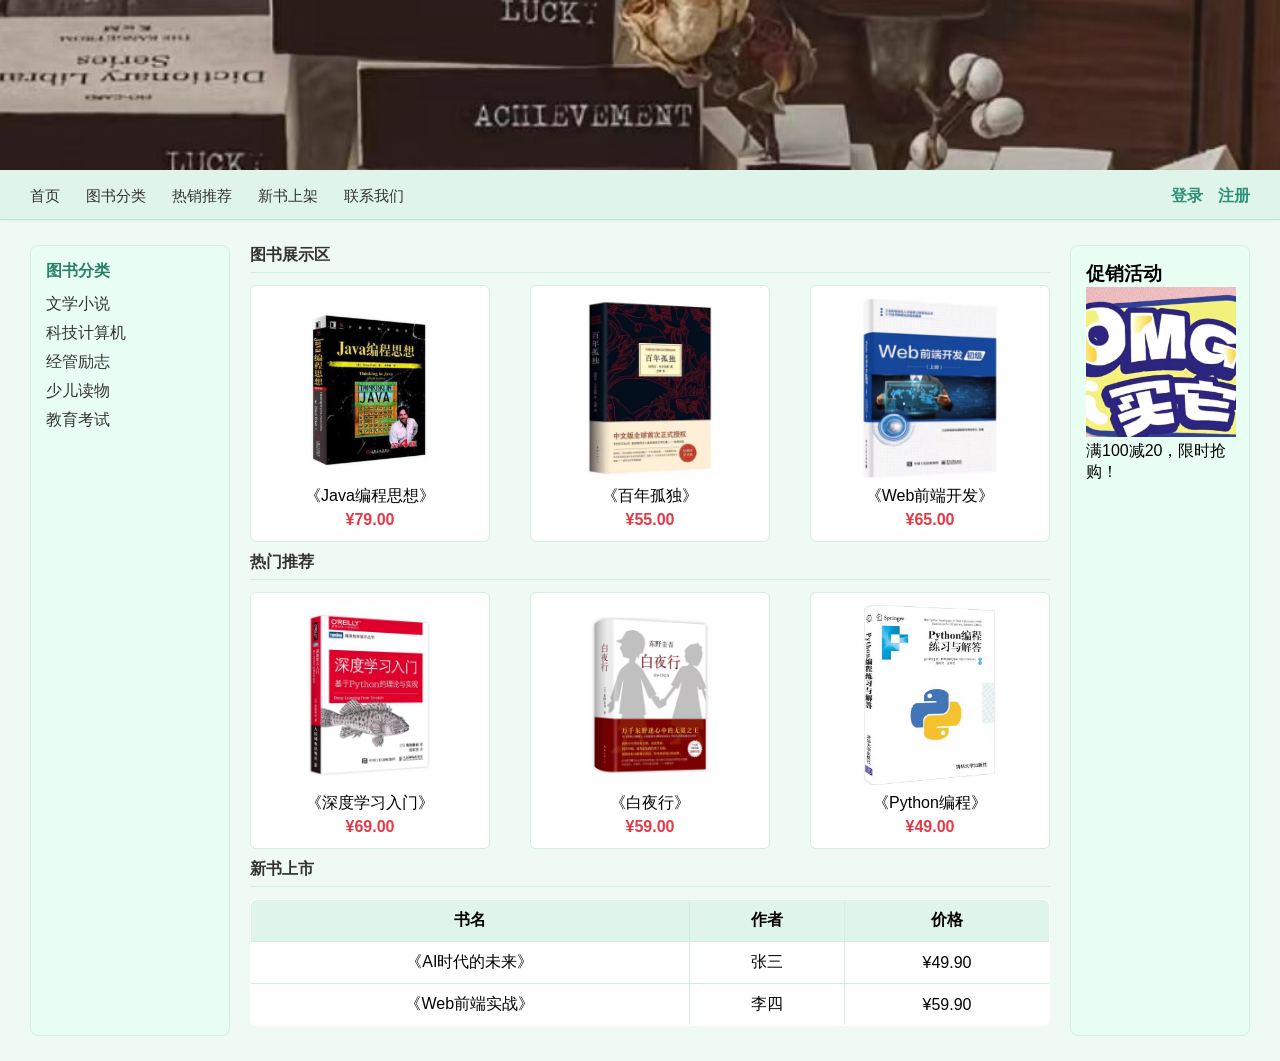
<file: imdex.html>
<!DOCTYPE html>
<html>
<head>
    <meta charset="UTF-8">
    <title>图书展销平台 - 实验3</title>
    <!-- 0秒自动跳转到lab3 -->
    <meta http-equiv="refresh" content="0; url=lab3-2501-015-index.html">
</head>
<body>
    <p>页面加载中，如果没自动跳转，<a href=" ">点击这里</a >访问实验页面</p >
</body>
</html>
</file>
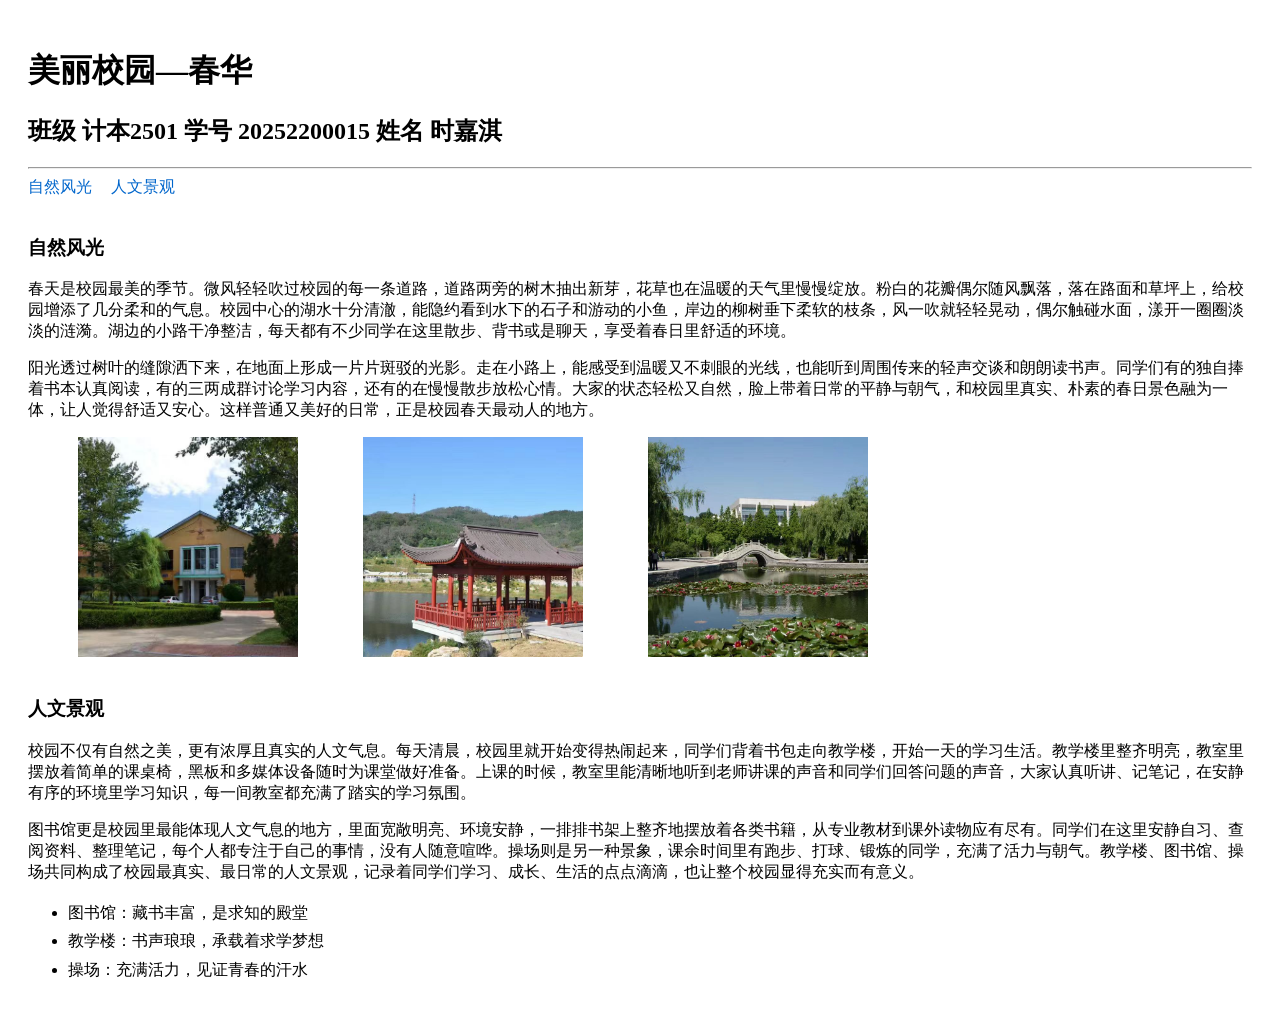
<file: lab1-2501-015-index.html>
<!DOCTYPE html>
<html lang="zh-CN">
<head>
    <meta charset="UTF-8">
    <meta name="viewport" content="width=device-width, initial-scale=1.0">
    <title>美丽校园—春华</title>
    <style>
        .img-box {
            width: 220px;
            height: 220px;
            margin-left: 50px; 
            float: left;   
            margin-right: 15px;
        }
        .img-box img {
            width: 100%;
            height: 100%;
            object-fit: cover; 
        }
        .clearfix {
            clear: both;
            margin-bottom: 20px;
        }
        body {
            padding: 20px;
        }
        a {
            margin-right: 15px;
            text-decoration: none;
            color: #0066cc;
        }
        a:hover {
            text-decoration: underline;
        }
        ul {
            line-height: 1.8;
        }
    </style>
</head>
<body>
    <h1>美丽校园—春华</h1>
    <h2>班级 计本2501 学号 20252200015 姓名 时嘉淇 </h2>

    <hr> 

    <a href="#nature">自然风光</a>
    <a href="#culture">人文景观</a>
    <br><br>

    <h3 id="nature">自然风光</h3>
    <p>
        春天是校园最美的季节。微风轻轻吹过校园的每一条道路，道路两旁的树木抽出新芽，花草也在温暖的天气里慢慢绽放。粉白的花瓣偶尔随风飘落，落在路面和草坪上，给校园增添了几分柔和的气息。校园中心的湖水十分清澈，能隐约看到水下的石子和游动的小鱼，岸边的柳树垂下柔软的枝条，风一吹就轻轻晃动，偶尔触碰水面，漾开一圈圈淡淡的涟漪。湖边的小路干净整洁，每天都有不少同学在这里散步、背书或是聊天，享受着春日里舒适的环境。
    </p>
    <p>
        阳光透过树叶的缝隙洒下来，在地面上形成一片片斑驳的光影。走在小路上，能感受到温暖又不刺眼的光线，也能听到周围传来的轻声交谈和朗朗读书声。同学们有的独自捧着书本认真阅读，有的三两成群讨论学习内容，还有的在慢慢散步放松心情。大家的状态轻松又自然，脸上带着日常的平静与朝气，和校园里真实、朴素的春日景色融为一体，让人觉得舒适又安心。这样普通又美好的日常，正是校园春天最动人的地方。
    </p>

    <div>
        <div class="img-box"><img src="1.jpg" alt="校园春景1"></div>
        <div class="img-box"><img src="2.jpg" alt="校园春景2"></div>
        <div class="img-box"><img src="3.jpg" alt="校园春景3"></div>
        <div class="clearfix"></div>
    </div>

    <h3 id="culture">人文景观</h3>
    <p>
        校园不仅有自然之美，更有浓厚且真实的人文气息。每天清晨，校园里就开始变得热闹起来，同学们背着书包走向教学楼，开始一天的学习生活。教学楼里整齐明亮，教室里摆放着简单的课桌椅，黑板和多媒体设备随时为课堂做好准备。上课的时候，教室里能清晰地听到老师讲课的声音和同学们回答问题的声音，大家认真听讲、记笔记，在安静有序的环境里学习知识，每一间教室都充满了踏实的学习氛围。
    </p>
    <p>
        图书馆更是校园里最能体现人文气息的地方，里面宽敞明亮、环境安静，一排排书架上整齐地摆放着各类书籍，从专业教材到课外读物应有尽有。同学们在这里安静自习、查阅资料、整理笔记，每个人都专注于自己的事情，没有人随意喧哗。操场则是另一种景象，课余时间里有跑步、打球、锻炼的同学，充满了活力与朝气。教学楼、图书馆、操场共同构成了校园最真实、最日常的人文景观，记录着同学们学习、成长、生活的点点滴滴，也让整个校园显得充实而有意义。
    </p>
    <ul>
        <li>图书馆：藏书丰富，是求知的殿堂</li>
        <li>教学楼：书声琅琅，承载着求学梦想</li>
        <li>操场：充满活力，见证青春的汗水</li>
    </ul>

</body>
</html>
</file>
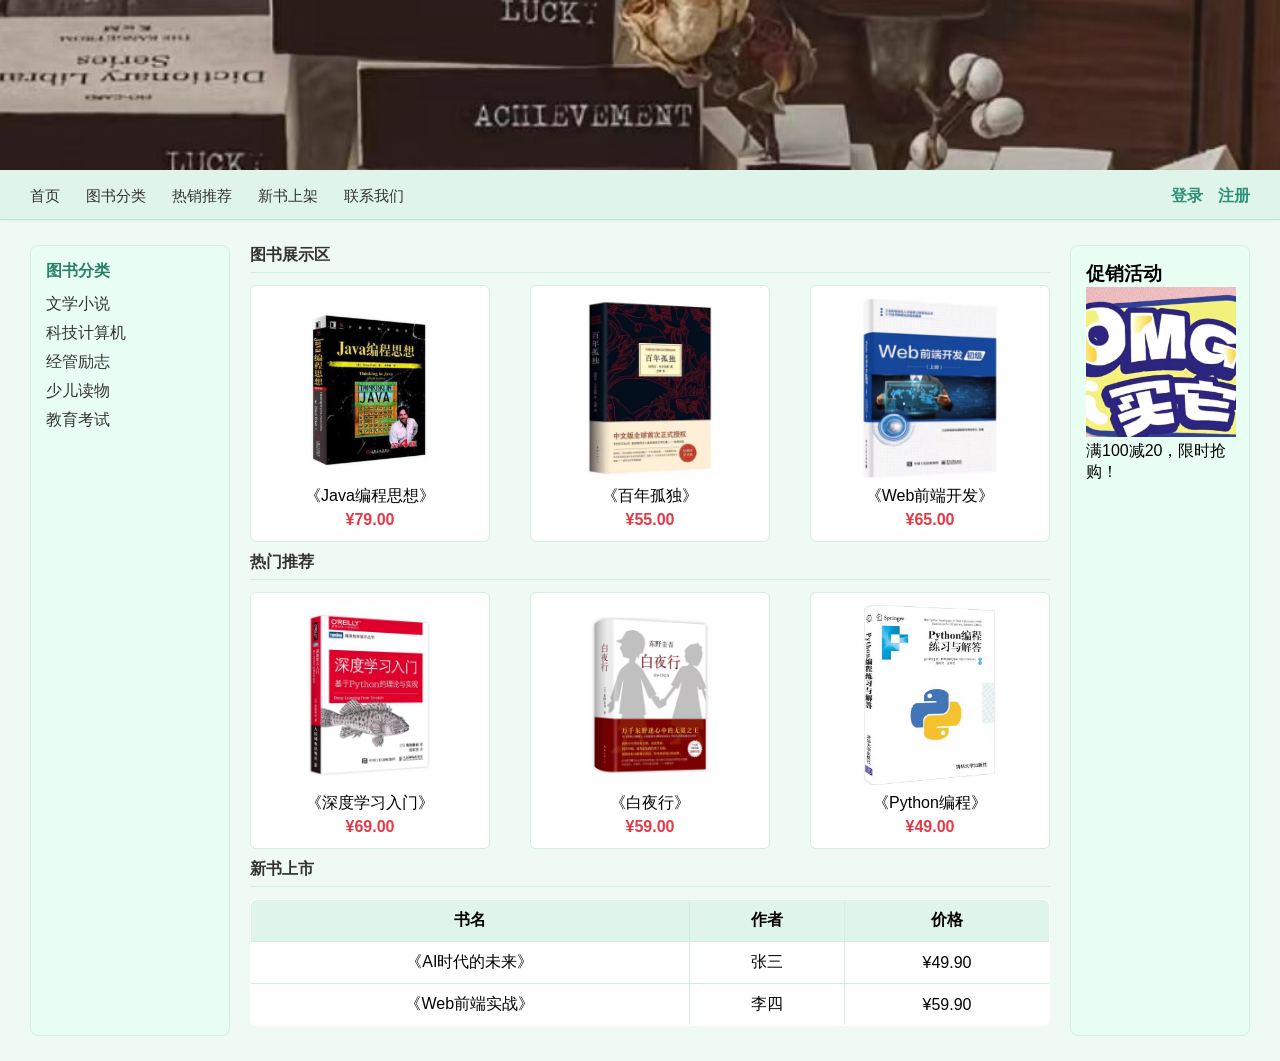
<file: lab3-2501-015-index.html>
<!DOCTYPE html>
<html lang="zh-CN">
<head>
    <meta charset="UTF-8">
    <title>图书展销平台</title>
    <style>
        * {
            margin: 0;
            padding: 0;
            box-sizing: border-box;
            font-family: "Microsoft YaHei", sans-serif;
        }
        body {
            background-color: #f0faf4;
        }
        ul {
            list-style: none;
        }
        a {
            text-decoration: none;
            color: #333;
        }

        .header {
            background: #e0f5e9;
            border-bottom: 1px solid #b9e4c9;
            box-shadow: 0 1px 3px rgba(0,0,0,0.05);
        }

        .logo img {
            width: 100%;
            height: 170px;
            object-fit: cover;
        }

        .nav-bar {
            display: flex;
            justify-content: space-between;
            align-items: center;
            padding: 12px 30px;
        }

        .nav ul {
            display: flex;
            gap: 26px;
            font-size: 15px;
        }
        .nav a:hover {
            color: #2d9078;
            font-weight: bold;
        }

        .user-link {
            display: flex;
            gap: 15px;
        }
        .user-link a {
            color: #2d9078;
            font-weight: bold;
        }

        .container {
            display: flex;
            padding: 25px 30px;
        }

        .left-sidebar {
            width: 200px;
            margin-right: 20px;
            background: #eafff4;
            border-radius: 8px;
            padding: 15px;
            border: 1px solid #d0f0df;
        }
        .left-sidebar h3 {
            font-size: 16px;
            margin-bottom: 12px;
            color: #2a8067;
        }
        .left-sidebar li {
            margin: 8px 0;
        }

        .main-content {
            flex: 1;
        }

        .right-sidebar {
            width: 180px;
            margin-left: 20px;
            background: #eafff4;
            border-radius: 8px;
            padding: 15px;
            border: 1px solid #d0f0df;
        }

        .right-sidebar img {
            width: 150px;
            height: 150px;
            object-fit: cover;
            margin: 0 auto;
        }

        .book-show h3, .hot-recommend h3, .new-books h3 {
            font-size: 16px;
            margin-bottom: 12px;
            color: #333;
            padding-bottom: 6px;
            border-bottom: 1px solid #d0f0df;
        }

        .book-list, .hot-list {
            display: flex;
            justify-content: space-between;
            margin: 10px 0;
        }

        .book-item img, .hot-item img {
            width: 140px;
            height: 180px;
            object-fit: cover;
            display: block;
            margin: 0 auto 8px;
        }

        .book-item, .hot-item {
            width: 30%;
            border: 1px solid #d0f0df;
            padding: 12px;
            background: #fefffe;
            border-radius: 6px;
            text-align: center;
        }

        .price {
            color: #e63946;
            font-weight: bold;
            margin-top: 4px;
        }

        table {
            width: 100%;
            border-collapse: collapse;
            margin: 10px 0;
            background: #fefffe;
            border-radius: 6px;
            overflow: hidden;
        }
        th {
            background: #e0f5e9;
        }
        th, td {
            padding: 10px;
            text-align: center;
            border: 1px solid #d0f0df;
        }

        .login-panel {
            display: none;
            width: 320px;
            background: #fefffe;
            padding: 25px;
            border-radius: 10px;
            box-shadow: 0 0 15px rgba(0,0,0,0.1);
            position: fixed;
            top: 50%;
            left: 50%;
            transform: translate(-50%, -50%);
            z-index: 99;
        }
        .login-panel:target {
            display: block;
        }
        .close {
            text-align: right;
            margin-bottom: 10px;
        }
        .close a {
            color: #666;
            font-size: 16px;
        }
        .login-panel h3 {
            text-align: center;
            margin-bottom: 20px;
            color: #2a8067;
        }
        .login-panel input {
            width: 100%;
            padding: 10px;
            margin-bottom: 12px;
            border: 1px solid #d0f0df;
            border-radius: 5px;
        }
        .login-panel .submit {
            width: 100%;
            padding: 10px;
            background: #2d9078;
            color: #fff;
            border: none;
            border-radius: 5px;
        }
        .login-panel .opt {
            display: flex;
            justify-content: space-between;
            margin-top: 10px;
            font-size: 14px;
        }
    </style>
</head>
<body>
    <header class="header">
        <div class="logo">
            <img src="img3/logo.jpg" alt="网站Logo">
        </div>
        <div class="nav-bar">
            <nav class="nav">
                <ul>
                    <li><a href="">首页</a ></li>
                    <li><a href=" ">图书分类</a ></li>
                    <li><a href="#">热销推荐</a ></li>
                    <li><a href="#">新书上架</a ></li>
                    <li><a href="#">联系我们</a ></li>
                </ul>
            </nav>
            <div class="user-link">
                <a href="#login">登录</a >
                <a href="#register">注册</a >
            </div>
        </div>
    </header>

    <div class="login-panel" id="login">
        <div class="close">
            <a href="#">× 关闭</a >
        </div>
        <h3>用户登录</h3>
        <input type="text" placeholder="用户名">
        <input type="password" placeholder="密码">
        <input type="submit" class="submit" value="登录">
        <div class="opt">
            <a href="#">忘记密码</a >
            <a href="#register">立即注册</a >
        </div>
    </div>

    <div class="login-panel" id="register">
        <div class="close">
            <a href="#">× 关闭</a >
        </div>
        <h3>用户注册</h3>
        <input type="text" placeholder="用户名">
        <input type="password" placeholder="密码">
        <input type="password" placeholder="确认密码">
        <input type="submit" class="submit" value="注册">
        <div class="opt">
            <span>已有账号？</span>
            <a href="#login">去登录</a >
        </div>
    </div>

    <div class="container">
        <aside class="left-sidebar">
            <h3>图书分类</h3>
            <ul>
                <li><a href="#">文学小说</a ></li>
                <li><a href="#">科技计算机</a ></li>
                <li><a href="#">经管励志</a ></li>
                <li><a href="#">少儿读物</a ></li>
                <li><a href="#">教育考试</a ></li>
            </ul>
        </aside>

        <main class="main-content">
            <section class="book-show">
                <h3>图书展示区</h3>
                <div class="book-list">
                    <div class="book-item">
                        <img src="img3/book1.jpg" alt="图书封面">
                        <p>《Java编程思想》</p >
                        <p class="price">¥79.00</p >
                    </div>
                    <div class="book-item">
                        <img src="img3/book2.jpg" alt="图书封面">
                        <p>《百年孤独》</p >
                        <p class="price">¥55.00</p >
                    </div>
                    <div class="book-item">
                        <img src="img3/book3.jpg" alt="图书封面">
                        <p>《Web前端开发》</p >
                        <p class="price">¥65.00</p >
                    </div>
                </div>
            </section>

            <section class="hot-recommend">
                <h3>热门推荐</h3>
                <div class="hot-list">
                    <div class="hot-item">
                        <img src="img3/hot1.jpg" alt="热门图书">
                        <p>《深度学习入门》</p >
                        <p class="price">¥69.00</p >
                    </div>
                    <div class="hot-item">
                        <img src="img3/hot2.jpg" alt="热门图书">
                        <p>《白夜行》</p >
                        <p class="price">¥59.00</p >
                    </div>
                    <div class="hot-item">
                        <img src="img3/hot3.jpg" alt="热门图书">
                        <p>《Python编程》</p >
                        <p class="price">¥49.00</p >
                    </div>
                </div>
            </section>

            <section class="new-books">
                <h3>新书上市</h3>
                <table border="1">
                    <tr>
                        <th>书名</th>
                        <th>作者</th>
                        <th>价格</th>
                    </tr>
                    <tr>
                        <td>《AI时代的未来》</td>
                        <td>张三</td>
                        <td>¥49.90</td>
                    </tr>
                    <tr>
                        <td>《Web前端实战》</td>
                        <td>李四</td>
                        <td>¥59.90</td>
                    </tr>
                </table>
            </section>
        </main>

        <aside class="right-sidebar">
            <h3>促销活动</h3>
            <img src="img3/ad.jpg" alt="促销广告">
            <p>满100减20，限时抢购！</p >
        </aside>
    </div>
</body>
</html>
</file>
